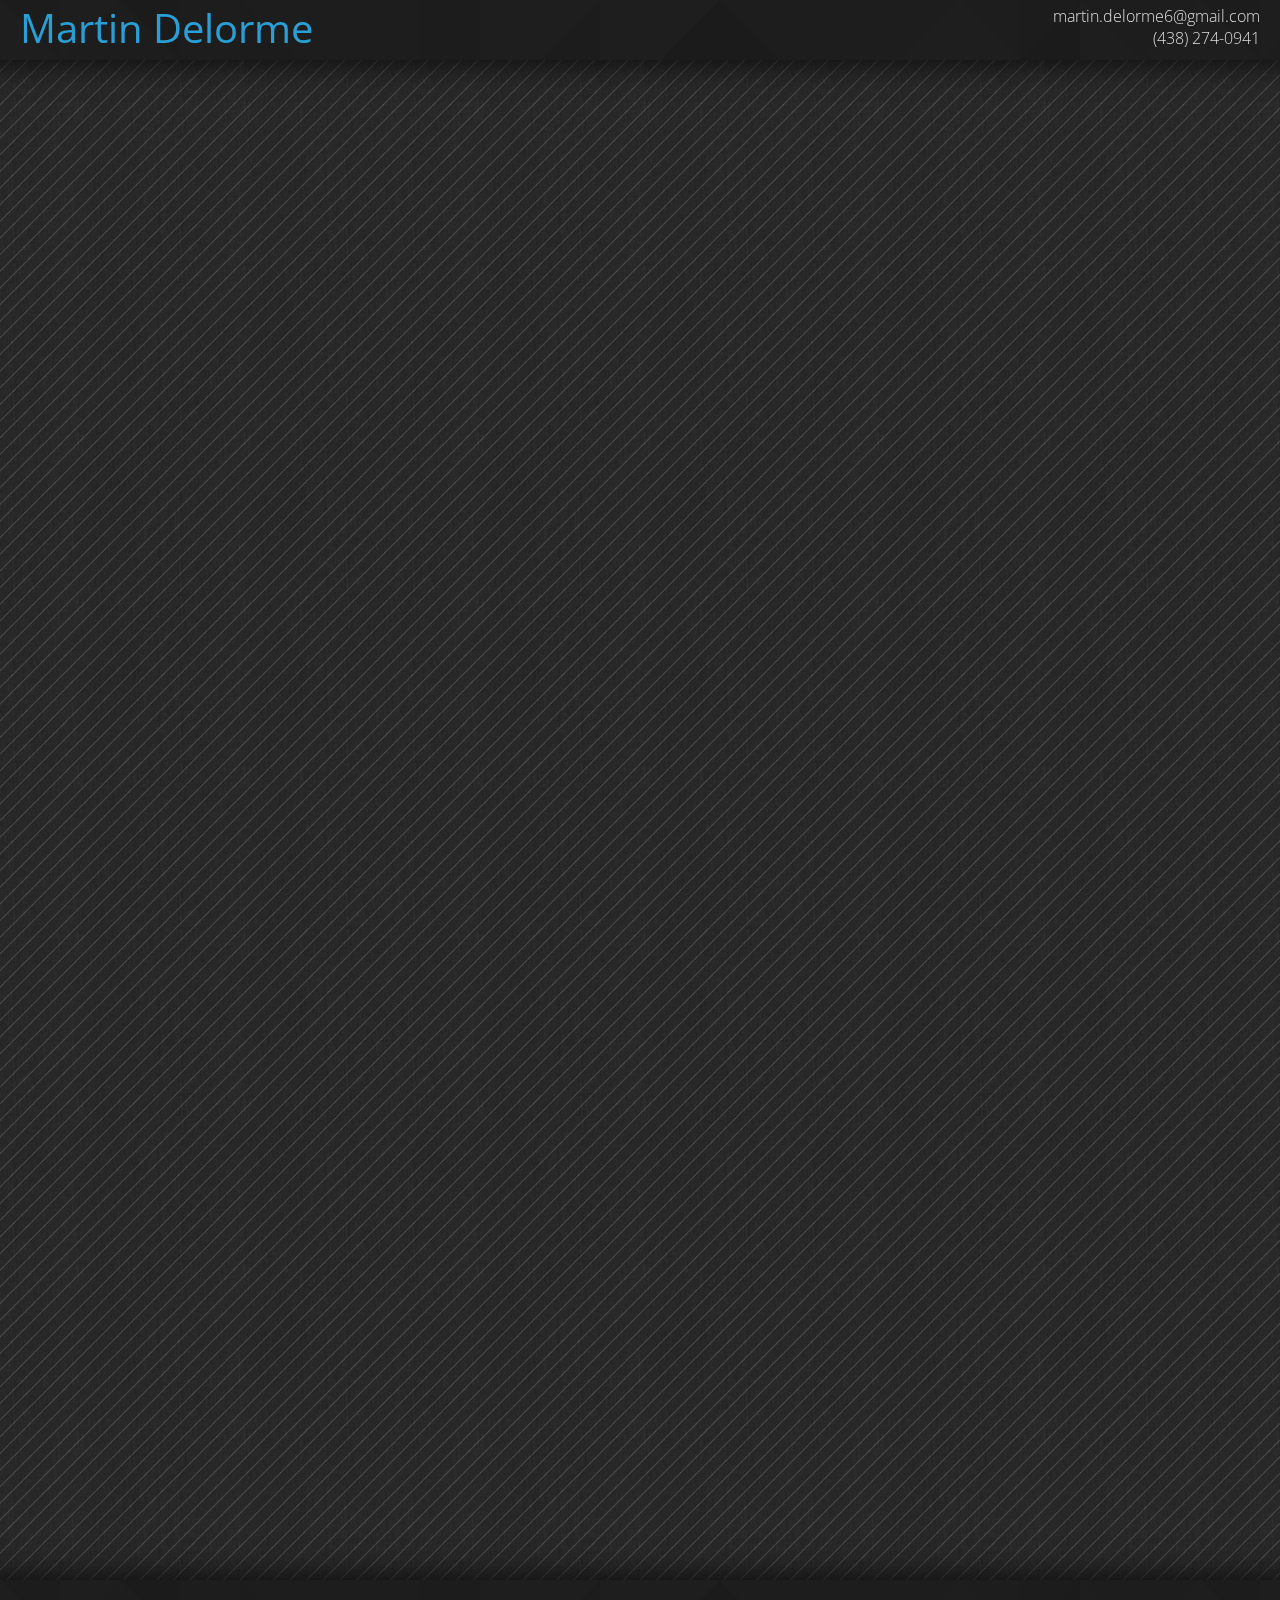
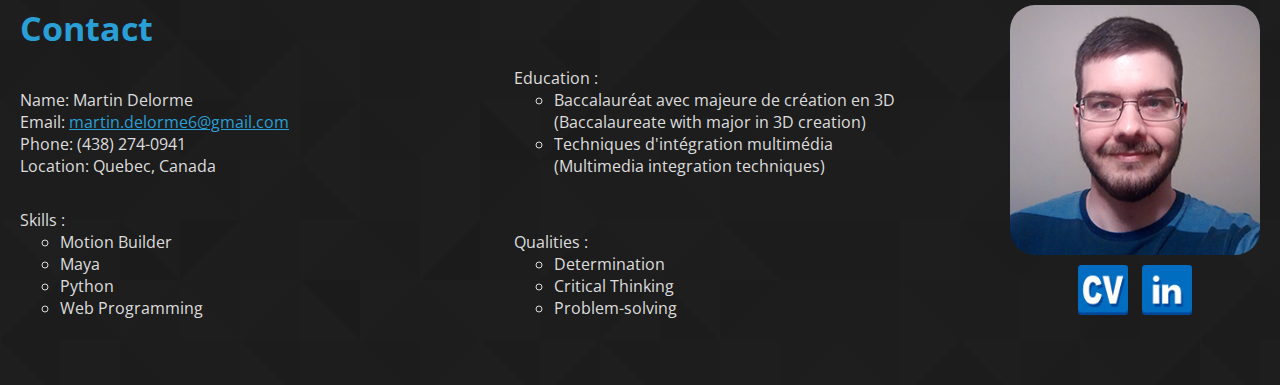
<file: index.html>
<html>
<head>
    <meta charset="utf-8">
    <meta name="viewport" content="width=device-width, initial-scale=1.0">
    <!-- Pour SEO -->
    <meta name="description" content="Portfolio de Martin Delorme, animateur 3D.">
    <meta name="robots" content="index, follow">
    <meta name="googlebot" content="index, follow">
    <meta name="author" content="Martin Delorme">
    <meta name="keywords" content="Portfolio,Montréal,Québec,Canada">
    <!-- Favicon -->
    <link rel="shortcut icon" href="img/favicon.jpg">
    <!-- Titre -->
    <title>Martin Delorme - Portfolio</title>
    <link href='https://fonts.googleapis.com/css?family=Open+Sans:400,700,300' rel='stylesheet' type='text/css'>
    <link href="style.css" rel="stylesheet">
</head>
<body>
<header>
<h1><a href="#">Martin Delorme</a>
<span class="alignRight"><a href="mailto:martin.delorme6@gmail.com">martin.delorme6@gmail.com</a><br />(438) 274-0941</span></h1>
</header>
<div class="container1">
	<div class="contained1" data-section="animation">
		<div class="demo">
			<iframe width="1280" height="720" src="https://www.youtube.com/embed/4KyCAeac3qQ?rel=0" frameborder="0" allowfullscreen></iframe>
			<div class="link" style="display:none;"><a href="http://mdelorme23.github.io/Demo/Demo.html">Voir le démo jouable</a></div>
		</div>
		<div class="vids">
			<iframe width="560" height="315" src="https://www.youtube.com/embed/uhhhOk5l-No?rel=0" frameborder="0" allowfullscreen></iframe>
		</div>
		<div class="vids">
			<iframe width="560" height="315" src="https://www.youtube.com/embed/9k5EMwBsvsM?rel=0" frameborder="0" allowfullscreen></iframe>
		</div>
		<div class="vids">
			<iframe width="560" height="315" src="https://www.youtube.com/embed/P6kdY7HqY58?rel=0" frameborder="0" allowfullscreen></iframe>
		</div>
	</div>
</div>
<div class="container2">
	<div class="contained2">
		<div class="float left">
			<!--<h2>About</h2>
			<div class="text">
				Lorem Ipsum
			</div>-->
			<div class="float right mobile">
				<img class="portrait" src="img/portrait.jpg" alt="Ma photo" />
				<div class="center-icons">
					<a href="pdf/DelormeMartin_Resume.pdf" target="_blank" class="icons first"><img class="fade" src="img/CV.png" width="50" height="50" alt="Download Resume" /><img class="hideBehind" src="img/CV_hover.png" width="50" height="50" alt="Download Resume" /></a>
					<a href="http://www.linkedin.com/in/martin-delorme/" target="_blank" class="icons"><img class="fade" src="img/linkedin.png" width="50" height="50" alt="LinkedIn" /><img class="hideBehind" src="img/linkedin_hover.png" width="50" height="50" alt="LinkedIn" /></a>
				</div>
			</div>
			<h2>Contact</h2>
			<div class="floats">
				<ul class="infos">
			        <li>Name: Martin Delorme</li>
			        <li>Email: <a href="mailto:martin.delorme6@gmail.com">martin.delorme6@gmail.com</a></li>
			        <li>Phone: (438) 274-0941</li>
                    <li>Location: Quebec, Canada</li>
				</ul>
			</div>
			<div class="floats">
				<ul class="infos">
					<li>Education :
				        <ul>
				        	<li>Baccalauréat avec majeure de création en 3D<br />(Baccalaureate with major in 3D creation)</li>
				        	<li>Techniques d'intégration multimédia<br />(Multimedia integration techniques)</li>
				        </ul>
			        </li>
			    </ul>
			</div>
			<div class="floats">
				<ul class="infos">
					<li>Skills :
			        	<ul>
                            <li>Motion Builder</li>
			        		<li>Maya</li>
			        		<li>Python</li>
                            <li>Web Programming</li>
			        	</ul>
			        </li>
			    </ul>
			</div>
			<div class="floats">
				<ul  class="infos">
					<li>Qualities :
			        	<ul>
                            <li>Determination</li>
			        		<li>Critical Thinking</li>
			        		<li>Problem-solving</li>
			        	</ul>
			        </li>
				</ul>
			</div>
		</div>
		<div class="float right non-mobile">
			<img class="portrait" src="img/portrait.jpg" alt="Mon Portrait" />
			<div class="center-icons">
				<a href="pdf/DelormeMartin_Resume.pdf" target="_blank" class="icons first"><img class="fade" src="img/CV.png" width="50" height="50" alt="Download Resume" /><img class="hideBehind" src="img/CV_hover.png" width="50" height="50" alt="Download Resume" /></a>
				<a href="http://www.linkedin.com/in/martin-delorme/" target="_blank" class="icons"><img class="fade" src="img/linkedin.png" width="50" height="50" alt="LinkedIn" /><img class="hideBehind" src="img/linkedin_hover.png" width="50" height="50" alt="LinkedIn" /></a>
			</div>
		</div>
		<div class="clear"></div>
	</div>
</div>
<script src="https://code.jquery.com/jquery-3.1.1.slim.min.js"></script>
<script src="scripts.js"></script>

</body>
</html>
</file>
<file: style.css>
* { font-family: "Open Sans", Arial, sans-serif;}

body, html { margin: 0; padding: 0; }
.container1, .container2 { padding: 25px 20px 50px; background: transparent url("img/pinstriped_suit.png") repeat scroll 0% 0%; color: #DDDDDD; }
/* Background pattern from subtlepatterns.com */
.container2 { background: transparent url("img/footer_lodyas.png") repeat scroll 0% 0%; box-shadow: -5px 15px 25px 20px #111; }
/* Background pattern from subtlepatterns.com */
.contained1, .contained2 { max-width: 1280px; min-width: 560px; margin : auto; }
header{  background: transparent url("img/footer_lodyas.png") repeat scroll 0% 0%; box-shadow: -5px -15px 25px 20px #111; position: relative; padding: 0 20px; }
/* Background pattern from subtlepatterns.com */
h1{ max-width: 1280px; min-width: 560px; margin:auto; padding-bottom: 5px; }
h1 a, h1 a:visited, h1 a:hover { color: #2a9fd6; text-decoration: none; font-weight: normal; font-size: 40px; padding-bottom: 5px; }

.showcase div { display: none; }
.showcase div.active { display: block; }
/*.tabs li { list-style-type: none; font-weight: 300; display: inline-block; cursor: pointer; padding: 5px 10px 7px; font-size: 18px; color: white; background-color: #2a9fd6; margin: 10px; border-radius: 5px; border-bottom: 3px solid #1856CF; transition: background-color 0.3s, border-bottom 0.3s;}*/
.tabs li { list-style-type: none; display: inline-block; cursor: pointer; width: 150px; height: 150px; border-bottom: 3px solid #1856CF; transition: border-bottom 0.3s; }

.vids { display: inline-block; margin: 15px 10px; min-width: 560px; width: 48%; }
.demo { display: inline-block; margin: 15px 10px; min-width: 1280px; }
.vids:nth-child(odd):last-child { width: 100%; }

.mobile { display: none; }
.non-mobile { display: block; }

.floats { width: 49.5%; display: inline-block; }/* not so float anymore */

iframe { display: block; margin: auto; }

div.overlay { width: 100%; display: block; height: 100%; transition: background-color 0.3s; }
div.overlay:hover, .tabs li.active div.overlay { background-color: rgba(24,86,207,0.25); }
.tabs li.active { background-color: #1856CF; border-bottom: 3px solid #13377E; }
.tabs li:hover { border-bottom: 3px solid #13377E; }
ul.tabs { text-align: center; padding: 0; margin: 0; margin-bottom: 25px; }

p { margin: auto; text-align: center; padding: 10px; width: 480px; background-color: #444444; margin-top: 25px; border-radius: 10px; box-shadow: 5px 5px 5px 0 #111; color: #DDDDDD;}
p > a:hover { color: #46AEE0; }
h2 { margin: auto; padding-top: 30px; color: #2a9fd6;  font-size: 34px; }
a, a:visited { color: #2a9fd6; transition: color 0.3s;}
a:hover { color: #1856CF; }
ul.infos { padding: 0; }
.infos > li { list-style-type: none; }
.float { float:left; }
.left { max-width: 1030px; width: 75%; width: calc(100% - 250px); }
.right { width: 250px; }
.float.right { float:right; }
.clear { clear:both; }

.hideBehind { margin-left: -50px; }
.fade { z-index: 2; position: relative; }
.first .hideBehind { margin-top: 10px; margin-right: 10px; }
a.icons { opacity: 1; transition: opacity .5s; }
a.icons:hover .fade { opacity: 0; }
.center-icons{ width: 100%; text-align: center; }

.portrait { border-radius: 25px; }
.alignRight { text-align: right; float: right; color: #DDDDDD; font-size: 16px; font-weight: 300; margin-top: 5px; }
.alignRight a, .alignRight a:visited{ color: #DDDDDD; font-size: 16px; font-weight: 300; }
.alignRight a:hover { color: #46AEE0; font-size: 16px; font-weight: 300; }
.text { margin: 5px 0 30px; max-width: 800px; }
.float.left h2 { padding-top: 0; }

@media only screen and (max-width: 1225px) {
	.vids { width: 100%; }
	.text { float: left; }
	h2 { clear: both; }
	.left { margin-right: 25px; width: calc(100% - 275px); }
}

@media only screen and (max-width: 960px) {
	.mobile { display: block; }
	.non-mobile { display: none; }
	.left { width: 100%; max-width: none; }
	.text { width: calc(100% - 300px); }
}

.link { display:block; width: 250px; margin:auto; padding-top: 10px; font-size:24px; text-align: center; }
.link a, .link a:visited { color: #DDDDDD; }
.link a:hover { color: #2a9fd6; }

.offcenter {  }
</file>
